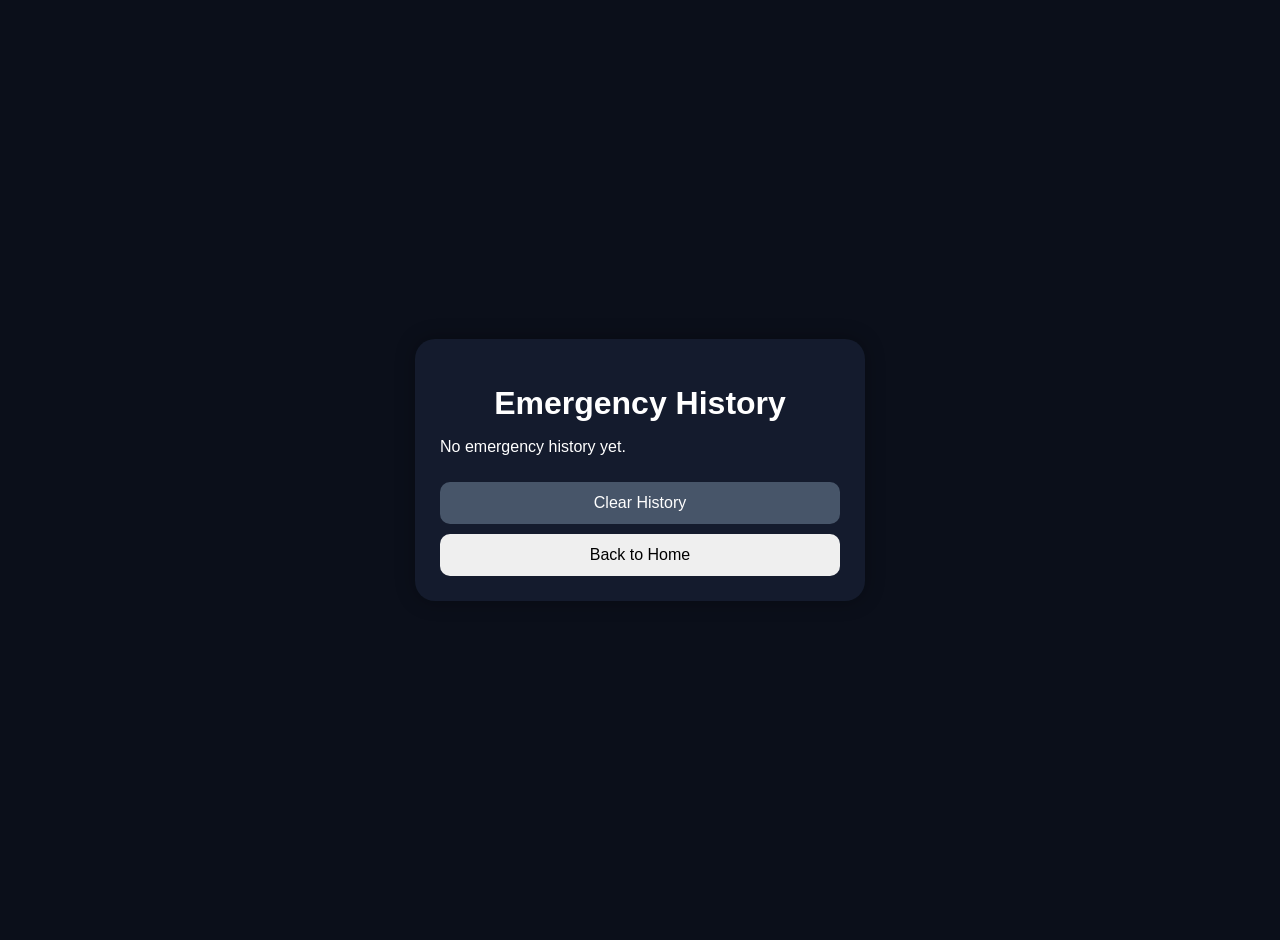
<file: history.html>
<!DOCTYPE html>
<html lang="en">
<head>
    <meta charset="UTF-8">
    <meta name="viewport" content="width=device-width, initial-scale=1.0">
    <title>Guardian Network - History</title>

    <link rel="stylesheet" href="css/style.css">
</head>

<body>

    <div class="container">

        <h1>Emergency History</h1>

        <div id="historyContainer">
            <p>No emergency history yet.</p>
        </div>

        <button id="clearHistory">
            Clear History
        </button>

        <button onclick="window.location.href='index.html'">
            Back to Home
        </button>

    </div>

    <script src="js/history.js"></script>

</body>
</html>
</file>
<file: css/style.css>
/* ================= GENERAL ================= */

body {
    margin: 0;
    font-family: Arial, sans-serif;
    background: #0b0f1a;
    color: white;
    display: flex;
    justify-content: center;
    align-items: center;
    min-height: 100vh;
    padding: 20px;
}

.container {
    width: 100%;
    max-width: 450px;
    background: #141b2d;
    padding: 25px;
    border-radius: 20px;
    box-sizing: border-box;
    box-shadow: 0 0 20px rgba(0,0,0,0.3);
}

h1 {
    text-align: center;
    margin-bottom: 10px;
}

.subtitle {
    text-align: center;
    color: #b0b0b0;
    margin-bottom: 30px;
}

/* ================= SECTIONS ================= */

section {
    margin-bottom: 30px;
}

h2 {
    margin-bottom: 15px;
    font-size: 20px;
}

/* ================= INPUTS ================= */

input,
select {
    width: 100%;
    padding: 12px;
    margin-bottom: 10px;
    border: none;
    border-radius: 10px;
    box-sizing: border-box;
    font-size: 16px;
}

/* ================= BUTTONS ================= */

button {
    width: 100%;
    padding: 12px;
    margin-top: 10px;
    border: none;
    border-radius: 10px;
    font-size: 16px;
    cursor: pointer;
}

button:hover {
    opacity: 0.9;
}

#saveContact {
    background: #2563eb;
    color: white;
}

#stopEmergency {
    background: #22c55e;
    color: white;
}

#startCheckIn,
#viewHistory,
#clearHistory {
    background: #475569;
    color: white;
}

/* ================= SOS BUTTON ================= */

.sos-btn {
    background: #dc2626;
    color: white;
    font-size: 24px;
    font-weight: bold;
    padding: 20px;
}

.sos-btn:hover {
    background: #b91c1c;
}

/* ================= STATUS ================= */

#status,
#checkInStatus {
    margin-top: 15px;
    text-align: center;
    font-weight: bold;
}

/* ================= CONTACTS ================= */

#contactList {
    list-style: none;
    padding: 0;
}

#contactList li {
    background: #1e293b;
    padding: 12px;
    border-radius: 10px;
    margin-bottom: 10px;
}

.delete {
    background: #ef4444;
    color: white;
    margin-top: 10px;
}

/* ================= HISTORY ================= */

.history-item {
    background: #1e293b;
    padding: 15px;
    border-radius: 10px;
    margin-bottom: 15px;
}

.view {
    background: #2563eb;
    color: white;
}
</file>
